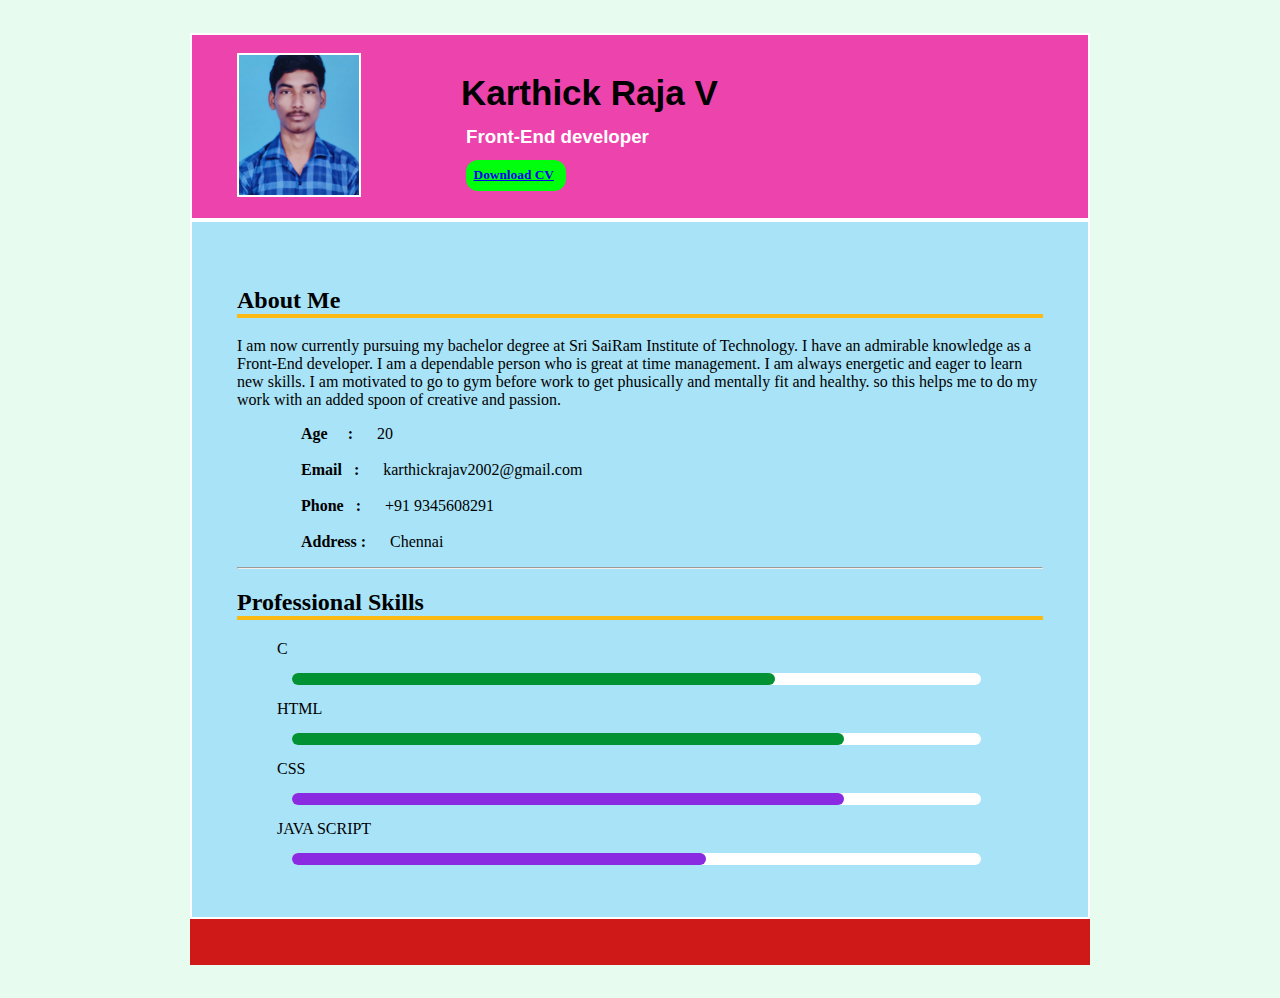
<file: Assignment/Karthick raja/Assignment 1/index.html>
<!DOCTYPE html>
<html>

<head>
    <title>Karthick's resume</title>
    <link rel="stylesheet" type="text/css" href="style.css">
</head>

<body>


    <div class="Banner">
        <div class="top_side">
            <div class="f_name">
                <div class="image">
                    <img src="karthick.jpg" alt="">
                </div>
                <div class="top_txt">
                    <h1>Karthick Raja V</h1>
                    <h3>Front-End developer<h3>
                            <button type="button " class="b1"><a href="karthick_resume.pdf">Download CV</a></button>
        
                </div>
            </div>
        </div>
        <div class="bottom_side">
            <h2>About Me</h2>
            <p>I am now currently pursuing my bachelor degree at Sri SaiRam Institute of Technology. I have an admirable knowledge as a Front-End developer. I am a dependable person who is great at time management. I am always energetic and eager to learn new skills. I am motivated to go to gym before work to get phusically and mentally fit and healthy. so this helps me to do my work with an added spoon of creative and passion.

            </p>
            <pre class="Personal">
                <b>Age     :</b>      20<br>
                <b>Email   :</b>      karthickrajav2002@gmail.com<br>
                <b>Phone   :</b>      +91 9345608291<br>
                <b>Address :</b>      Chennai</pre>
            <hr id="line">
            <div class="prof">
                <h2>Professional Skills</h2>
                <ul>
                    <div class="skill_1">
                        <span class="skill">C</span>
                        <span class="percent">
                            <div style="width: 70%;"></div>
                        </span>

                        <span class="skill">HTML</span>
                        <span class="percent">
                            <div style="width: 80%;"></div>
                        </span>
                    </div>
                    <div class="skill_2">
                        <span class="skillset">CSS</span>
                        <span class="percent">
                            <div style="width: 80%;"></div>
                        </span>

                        <span class="skill_lvl">JAVA SCRIPT</span>
                        <span class="percent">
                            <div style="width: 60%;"></div>
                        </span>

                    </div>
                </ul>
            </div>
        </div>
    </div>

</body>
</file>
<file: Assignment/Karthick raja/Assignment 1/style.css>
body {
    background-color: rgba(227, 250, 235, 0.856);
    display: flex;
    justify-content: center;
    align-items: center;
    min-height: 100vh;
}

.Banner {
    position: relative;
    width: 100%;
    max-width: 900px;
    min-height: 900px;
    margin: 2%;
    background-color: rgb(207, 25, 25);
    display: grid;
    grid-template-rows: 20% 75%;
}

.Banner .top_side {
    position: relative;
    border: 2px solid white;
    background-color: rgb(236, 68, 172);
    /* rgb(91 , 20 , 172) */
    padding: 2% 5% 5% 5%;
}

.f_name {
    position: relative;
    display: flex;
    flex-direction: row;
    align-items: flex-start;
    padding-right: 2px;
}

.f_name .image {

    position: relative;
    width: 120px;
    height: 140px;
    border: 2px solid white;


}

.f_name .image img {
    position: absolute;
    top: 0;
    left: 0;
    width: 100%;
    height: 100%;
    object-fit: cover;
}

h1 {
    color: rgb(0, 0, 0);
    font-family: 'Franklin Gothic Medium', 'Arial Narrow', Arial, sans-serif;
    margin-right: 40px;
    text-align: justify;
    font-weight: bolder;
    align-content: center;
    line-height: .9em;
    font-size: 35px;
    padding-left: 100px;


}

.f_name h3 {
    color: rgb(255, 255, 255);
    font-family: 'Segoe UI', Tahoma, Geneva, Verdana, sans-serif;
    margin-right: 40px;
    text-align: justify;
    font-weight: bolder;
    align-content: center;
    font-weight: 600;
    line-height: 0.5em;
    padding-left: 105px;


}

button {
    background-color: rgb(0, 255, 13);
    text-decoration: none;
    border-style: none;
    border-radius: 12px;
    padding: 3% 5% 3% 3%;
    font-family: Cambria, Cochin, Georgia, Times, 'Times New Roman', serif;
    font-style: normal;
    align-items: center;
    color: rgb(43, 42, 42);
    font-weight: bold;
}

.b1 {
    margin-left: 0%;

    text-decoration: none;
}

.b2 {
    background-color: rgb(255, 188, 5);
    margin-left: 5%;
    color: rgb(0, 0, 0);
}

.Banner .bottom_side {
    position: relative;
    background-color: rgb(169, 227, 247);
    border: 2.5px solid white;
    color: rgb(0, 0, 0);
    padding: 5% 5% 5% 5%;
}

.bottom_side h2 {
    font-family: Georgia, 'Times New Roman', Times, serif;
    color: #000;
    border-bottom: 4px solid rgb(251, 186, 20);



}

h3 {
    font-family: Georgia, 'Times New Roman', Times, serif;
}

pre {
    text-align: left;
    font-family: Cambria, Cochin, Georgia, Times, 'Times New Roman', serif;
}

.prof .percent {
    position: relative;
    width: 90%;
    height: 12px;
    border-radius: 12px;
    background-color: white;
    display: block;
    margin: 15px;
}

.skill_1 .percent div {
    position: absolute;
    top: 0;
    left: 0;
    height: 100%;
    border-radius: 12px;
    background-color: rgb(3, 146, 51);
}

.skill_2 .percent div {
    position: absolute;
    top: 0;
    left: 0;
    height: 100%;
    border-radius: 12px;
    background-color: blueviolet;
}
</file>
